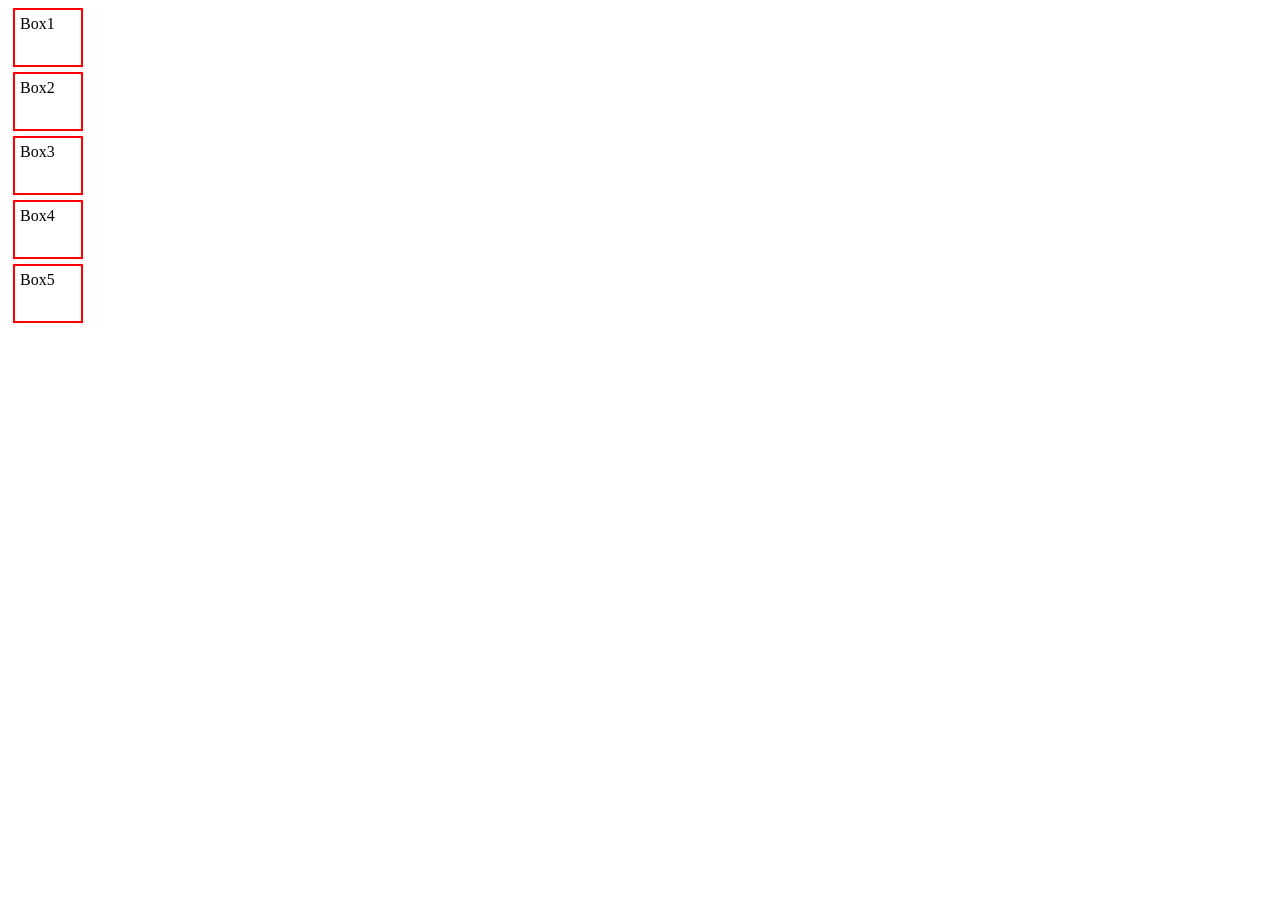
<file: v67/index.html>
<!doctype html>
<html lang="en">
  <head>
    <meta charset="UTF-8" />
    <meta name="viewport" content="width=device-width, initial-scale=1.0" />
    <title>Document</title>

    <style> 
        .box{
            height: 45px;
            width: 56px;
            border: 2px solid red;
            margin: 5px;
            padding: 5px;
            
        }
    </style>
  </head>
  <body>
    <div class="container">
      <div class="box">Box1</div>
      <div class="box">Box2</div>
      <div class="box">Box3</div>
      <div class="box">Box4</div>
      <div class="box">Box5</div>
    </div>
  </body>
</html>
</file>
